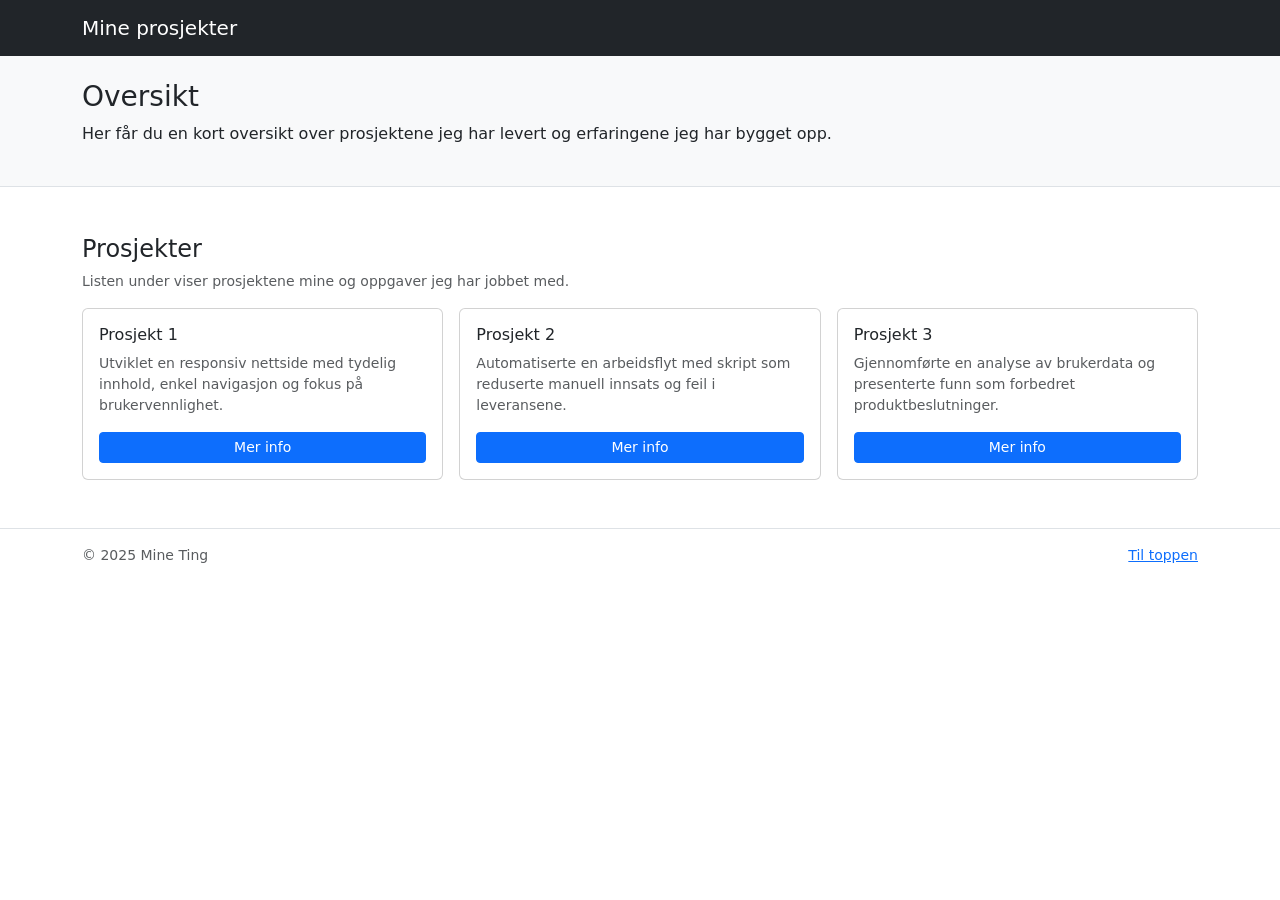
<file: index.html>
<!DOCTYPE html>
<html lang="no">
  <head>
    <meta charset="utf-8" />
    <meta name="viewport" content="width=device-width, initial-scale=1" />
    <title>Mine Ting</title>
    <link
      href="https://cdn.jsdelivr.net/npm/bootstrap@5.3.8/dist/css/bootstrap.min.css"
      rel="stylesheet"
    />
  </head>
  <body>
    <nav class="navbar navbar-expand-md navbar-dark bg-dark">
      <div class="container">
        <a class="navbar-brand" href="#">Mine prosjekter</a>
      </div>
    </nav>

    <header class="py-4 bg-light border-bottom">
      <div class="container">
        <h1 class="h3 mb-2">Oversikt</h1>
        <p class="mb-3">
          Her får du en kort oversikt over prosjektene jeg har levert og
          erfaringene jeg har bygget opp.
        </p>
      </div>
    </header>

    <main class="container my-5">
      <section class="mb-4">
        <h2 class="h4 mb-2">Prosjekter</h2>
        <p class="small text-muted">
          Listen under viser prosjektene mine og oppgaver jeg har jobbet med.
        </p>

        <div class="row g-3">
          <!-- Ting 1 -->
          <div class="col-12 col-md-4">
            <div class="card h-100">
              <div class="card-body d-flex flex-column">
                <h3 class="h6 mb-2">Prosjekt 1</h3>
                <p class="small text-muted mb-3">
                  Utviklet en responsiv nettside med tydelig innhold, enkel
                  navigasjon og fokus på brukervennlighet.
                </p>
                <a href="#" class="btn btn-primary btn-sm mt-auto">Mer info</a>
              </div>
            </div>
          </div>

          <!-- Ting 2 -->
          <div class="col-12 col-md-4">
            <div class="card h-100">
              <div class="card-body d-flex flex-column">
                <h3 class="h6 mb-2">Prosjekt 2</h3>
                <p class="small text-muted mb-3">
                  Automatiserte en arbeidsflyt med skript som reduserte manuell
                  innsats og feil i leveransene.
                </p>
                <a href="#" class="btn btn-primary btn-sm mt-auto">Mer info</a>
              </div>
            </div>
          </div>

          <!-- Ting 3 -->
          <div class="col-12 col-md-4">
            <div class="card h-100">
              <div class="card-body d-flex flex-column">
                <h3 class="h6 mb-2">Prosjekt 3</h3>
                <p class="small text-muted mb-3">
                  Gjennomførte en analyse av brukerdata og presenterte funn som
                  forbedret produktbeslutninger.
                </p>
                <a href="#" class="btn btn-primary btn-sm mt-auto">Mer info</a>
              </div>
            </div>
          </div>
        </div>
      </section>
    </main>

    <footer class="border-top py-3 mt-4">
      <div class="container d-flex justify-content-between align-items-center">
        <small class="text-muted">© 2025 Mine Ting</small>
        <a href="#top" class="small">Til toppen</a>
      </div>
    </footer>
  </body>
</html>
</file>
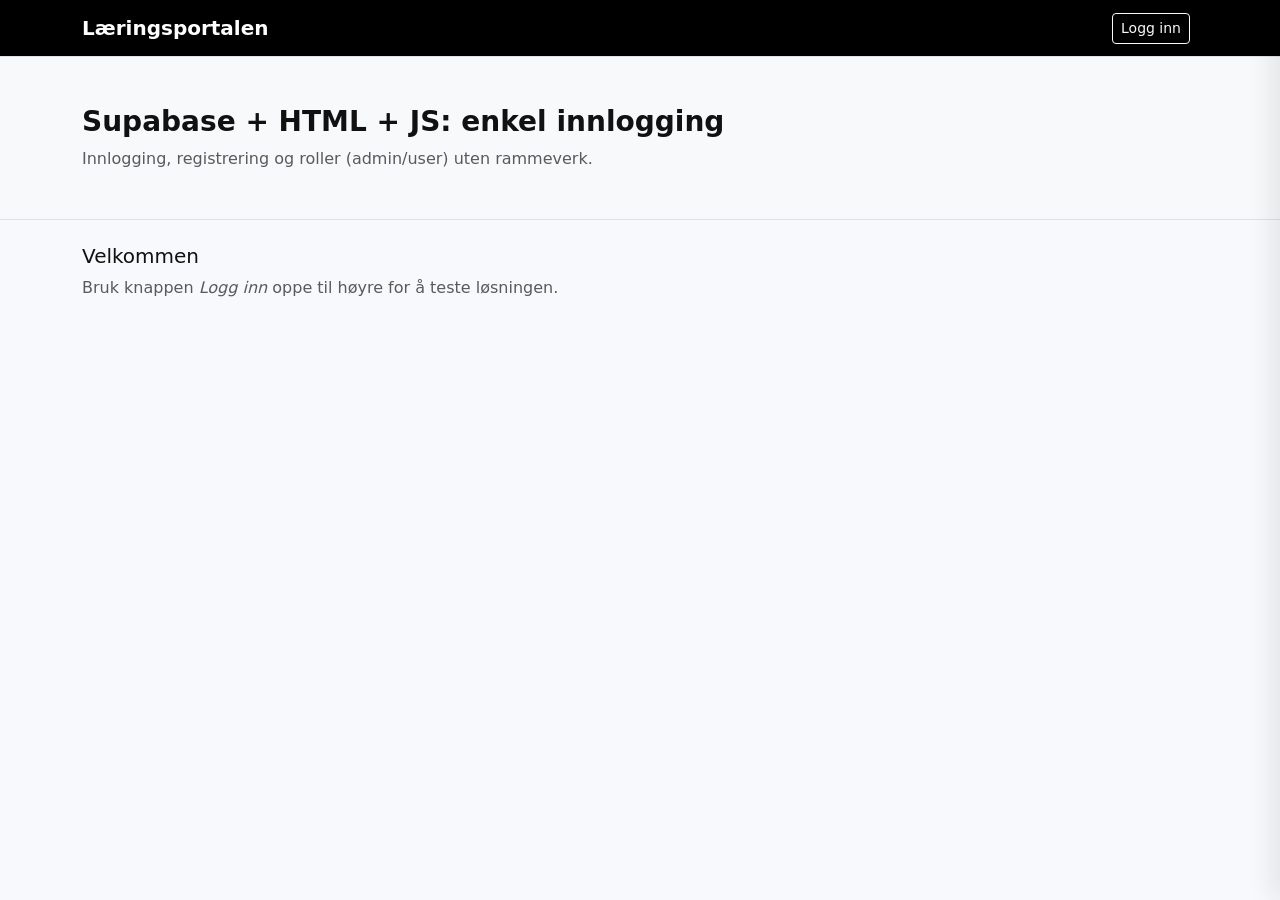
<file: innlogging.html>
<!DOCTYPE html>
<html lang="no">
  <head>
    <meta charset="utf-8" />
    <meta name="viewport" content="width=device-width, initial-scale=1" />
    <title>Innlogging med Supabase</title>
    <link
      href="https://cdn.jsdelivr.net/npm/bootstrap@5.3.8/dist/css/bootstrap.min.css"
      rel="stylesheet"
    />
    <link href="style.css" rel="stylesheet" />
  </head>

  <body>
    <!-- NAVBAR -->
    <nav
      class="navbar navbar-expand-md navbar-dark bg-black border-bottom"
      aria-label="Hovednavigasjon"
    >
      <div class="container d-flex justify-content-between align-items-center">
        <a class="navbar-brand fw-semibold text-white" href="index.html"
          >Læringsportalen</a
        >
        <div>
          <button id="authOpenBtn" class="btn btn-sm btn-outline-light">
            Logg inn
          </button>
          <span id="authUserBadge" class="ms-2 small text-white-50"></span>
        </div>
      </div>
    </nav>

    <!-- HERO -->
    <header class="py-5 bg-light border-bottom">
      <div class="container">
        <h1 class="h3 fw-bold">Supabase + HTML + JS: enkel innlogging</h1>
        <p class="text-muted mb-0">
          Innlogging, registrering og roller (admin/user) uten rammeverk.
        </p>
      </div>
    </header>

    <main class="container py-4">
      <h2 class="h5">Velkommen</h2>
      <p class="text-muted">
        Bruk knappen <em>Logg inn</em> oppe til høyre for å teste løsningen.
      </p>
    </main>

    <!-- INNLOGGINGSPANEL (skjult) -->
    <aside id="authPanel" class="auth-panel" aria-hidden="true">
      <header
        class="p-3 border-bottom d-flex justify-content-between align-items-center"
      >
        <strong>Min profil</strong>
        <button id="authCloseBtn" class="btn btn-sm btn-outline-secondary">
          Lukk
        </button>
      </header>

      <div class="p-3">
        <!-- Ikke innlogget -->
        <div id="authLoggedOut">
          <div class="d-flex gap-2 mb-3">
            <button class="btn btn-sm btn-outline-dark active" data-tab="login">
              Logg inn
            </button>
            <button class="btn btn-sm btn-outline-dark" data-tab="signup">
              Opprett profil
            </button>
          </div>

          <!-- Logg inn -->
          <form id="loginForm" data-panel="login">
            <input
              class="form-control mb-2"
              type="email"
              id="loginEmail"
              placeholder="E-post"
              required
            />
            <input
              class="form-control mb-3"
              type="password"
              id="loginPass"
              placeholder="Passord"
              required
            />
            <button class="btn btn-dark w-100 mb-2" type="submit">
              Logg inn
            </button>
            <div id="loginMsg" class="text-muted small"></div>
          </form>

          <!-- Opprett bruker -->
          <form id="signupForm" data-panel="signup" style="display: none">
            <input
              class="form-control mb-2"
              type="text"
              id="signupName"
              placeholder="Brukernavn (valgfritt)"
            />
            <input
              class="form-control mb-2"
              type="email"
              id="signupEmail"
              placeholder="E-post"
              required
            />
            <input
              class="form-control mb-3"
              type="password"
              id="signupPass"
              placeholder="Passord (min. 6 tegn)"
              required
            />
            <button class="btn btn-dark w-100 mb-2" type="submit">
              Opprett profil
            </button>
            <div class="text-muted small">
              Admin settes automatisk til e-posten du oppga i SQL-koden.
            </div>
            <div id="signupMsg" class="text-muted small mt-2"></div>
          </form>
        </div>

        <!-- Innlogget -->
        <div id="authLoggedIn" style="display: none">
          <p class="small text-muted mb-1" id="whoami"></p>
          <div id="roleBadge" class="mb-2 small"></div>
          <button id="logoutBtn" class="btn btn-outline-dark w-100">
            Logg ut
          </button>
        </div>
      </div>
    </aside>

    <script type="module" src="script.js"></script>
  </body>
</html>
</file>
<file: style.css>
/* Base */
html,
body {
  height: 100%;
}
body {
  font-family: system-ui, -apple-system, "Segoe UI", Roboto, Arial, sans-serif;
  background: #f7f9fc;
  color: #111;
  margin: 0;
}

/* Auth-panel */
.auth-panel {
  position: fixed;
  top: 0;
  right: 0;
  height: 100vh;
  width: 340px;
  max-width: 90vw;
  background: #fff;
  border-left: 1px solid #e9ecef;
  box-shadow: -10px 0 24px rgba(0, 0, 0, 0.08);
  transform: translateX(100%);
  transition: transform 0.25s ease;
  z-index: 1200;
}
.auth-panel.open {
  transform: translateX(0);
}

/* Små hjelpere (optional) */
.card-hover {
  transition: box-shadow 0.2s ease;
}
.card-hover:hover {
  box-shadow: 0 0.5rem 1rem rgba(0, 0, 0, 0.08);
}
</file>
